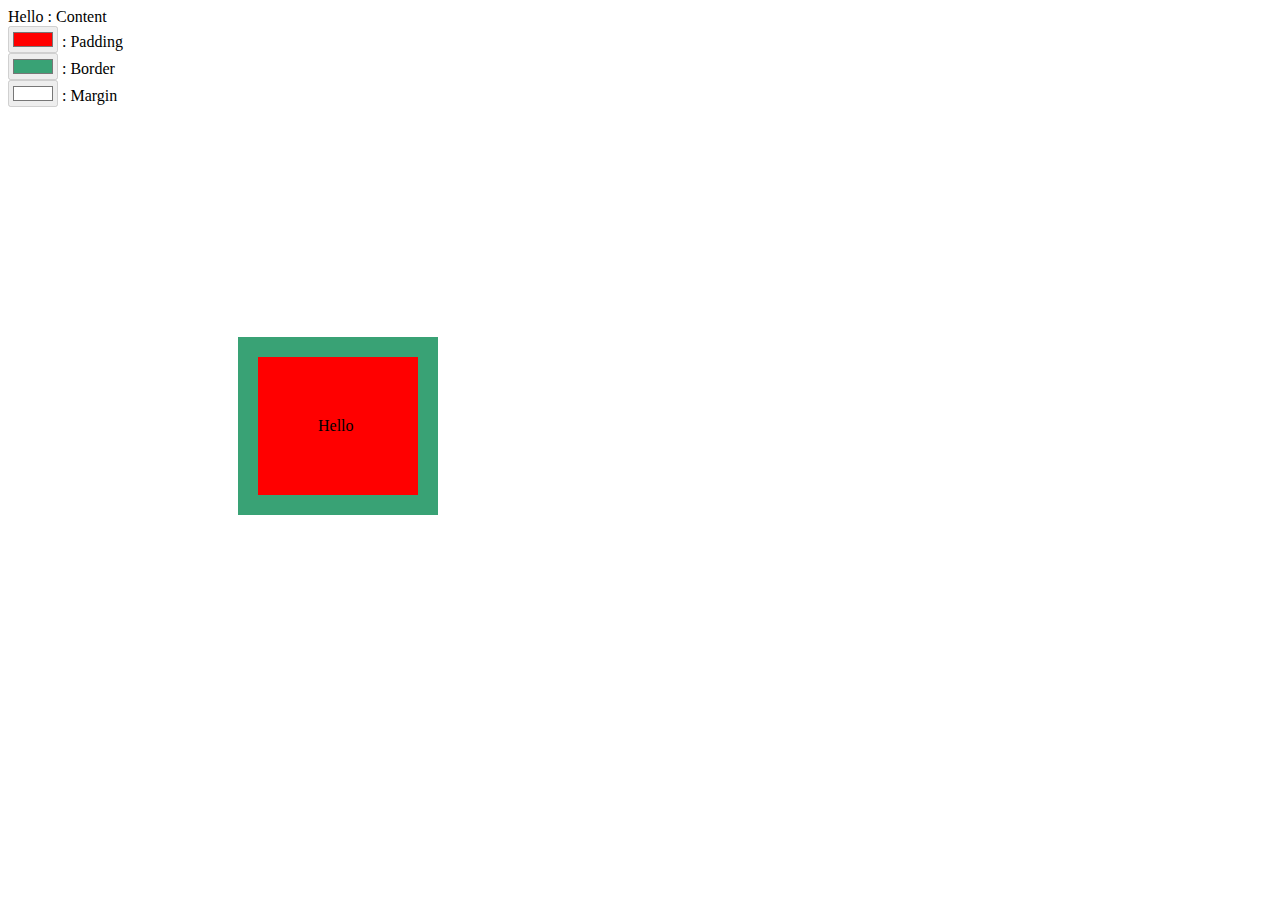
<file: box-model/index.html>
<!DOCTYPE html>
<html lang="en">
<head>
    <meta charset="UTF-8">
    <meta http-equiv="X-UA-Compatible" content="IE=edge">
    <meta name="viewport" content="width=device-width, initial-scale=1.0">
    <title>Document</title>
    <link rel="stylesheet" href="style.css">
</head>
<body>
    <span> Hello </span>
    <span>:  Content</span>
    <br>
    <input type="color" id="favcolor" name="favcolor" value="#ff0000" disabled>
    <span>: Padding</span>
    <br>
    <!-- <input type="color" id="favcolor" name="favcolor" value="#39A275" disabled>
    <span>: Padding</span>
    <br> -->
    <input type="color" id="favcolor" name="favcolor" value="#39A275" disabled>
    <span>: Border</span>
    <br>
    <input type="color" id="favcolor" name="favcolor" value="#ffffff" disabled>
    <span>: Margin</span>

    <div id="box"> Hello</div>
</body>
</html>
</file>
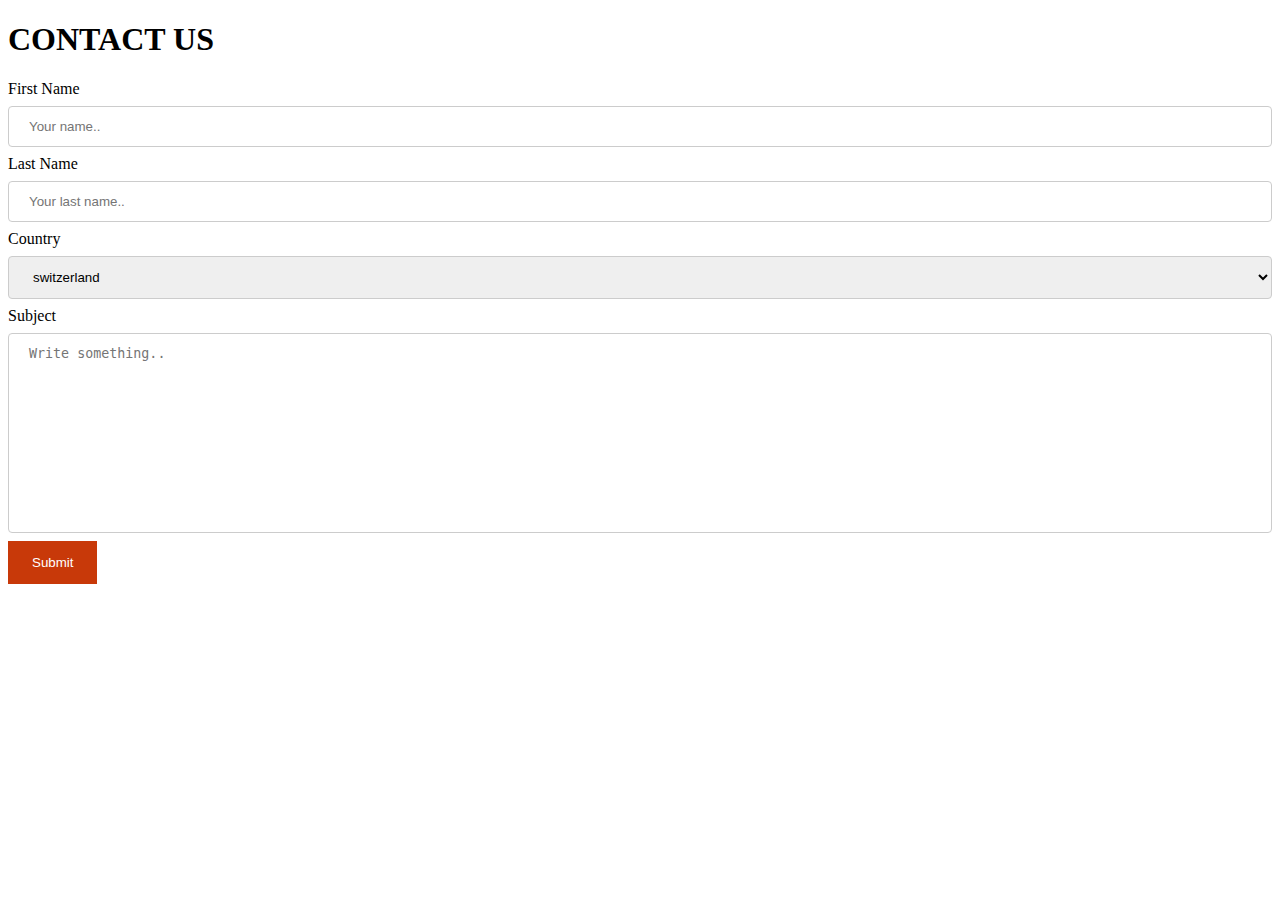
<file: forms/index.html>
<!DOCTYPE html>
<html lang="en">
<head>
    <meta charset="UTF-8">
    <meta http-equiv="X-UA-Compatible" content="IE=edge">
    <meta name="viewport" content="width=device-width, initial-scale=1.0">
    <title>Forms</title>
    <link rel="stylesheet" href="style.css">
</head>
<body>
    <h1>CONTACT US </h1>
    <form>
        <label for="fname">First Name</label>
        <input type="text" id="fname" name="firstname" placeholder="Your name..">
        <label for="lname">Last Name</label>
        <input type="text" id="lname" name="lastname" placeholder="Your last name..">
        <label for="country">Country</label>
        <select id="country" name="country">
            <option value="switzerland">switzerland</option>
            <option value="canada">Canada</option>
            <option value="usa">USA</option>
        </select>
        <label for="subject">Subject</label>
        <textarea id="subject" name="subject" placeholder="Write something.."></textarea>
        <input type="submit" value="Submit">
    </form>
</body>

</html>
</file>
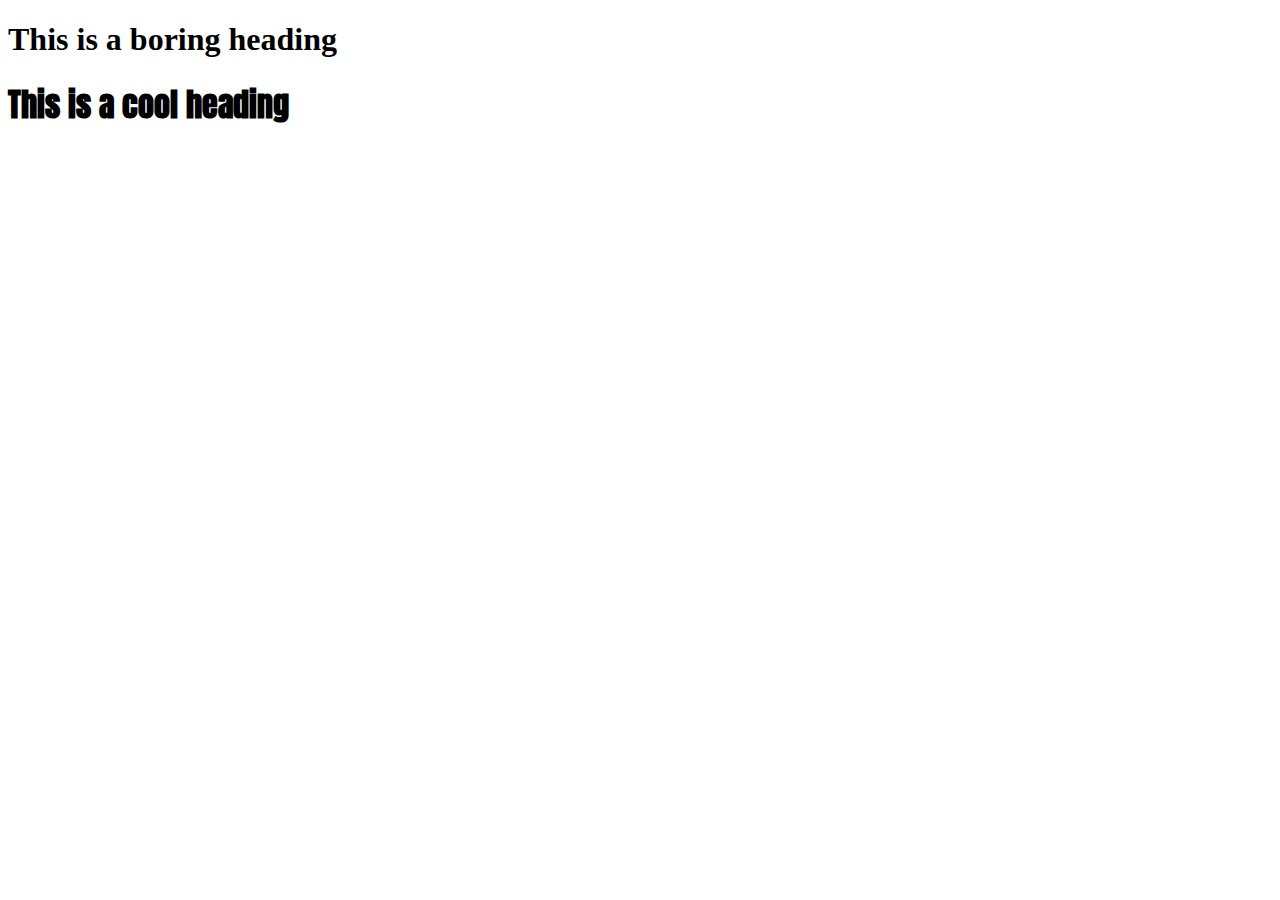
<file: googleFonts/index.html>
<!DOCTYPE html>
<html lang="en">
<head>
    <meta charset="UTF-8">
    <meta http-equiv="X-UA-Compatible" content="IE=edge">
    <meta name="viewport" content="width=device-width, initial-scale=1.0">
    <title>Google Fonts</title>
    <link rel="stylesheet" href="style.css">
</head>
<body>
    <h1>This is a boring heading </h1>
    <h1 id="myFont">This is a cool heading </h1>
</body>
</html>
</file>
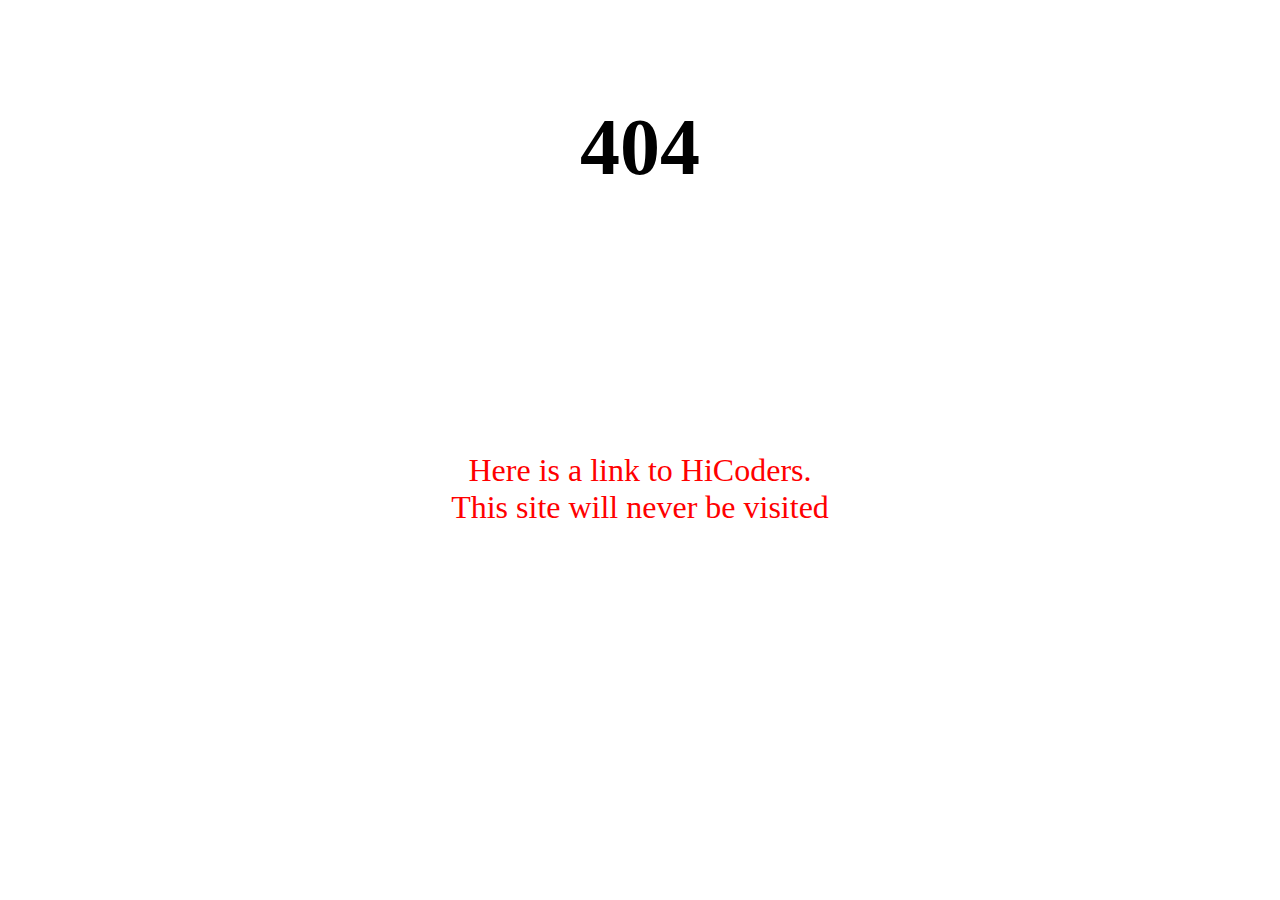
<file: links/index.html>
<!DOCTYPE html>
<html lang="en">
<head>
    <meta charset="UTF-8">
    <meta http-equiv="X-UA-Compatible" content="IE=edge">
    <meta name="viewport" content="width=device-width, initial-scale=1.0">
    <title>Links</title>
    <link rel="stylesheet" href="style.css">
</head>
<body>
<section class="page_404">
  <div class="container">
    <div class="row"> 
    <div class="col-sm-12 ">
    <div class="col-sm-10 col-sm-offset-1  text-center">
    <div class="four_zero_four_bg">
      <h1 class="text-center ">404</h1>
    
    
    </div>
    
    <div class="contant_box_404">
    <a href="https://hicoders.ch/de/">Here is a link to HiCoders.</a>
    <br>
    <a href="#">This site will never be visited</a>
  </div>
    </div>
    </div>
    </div>
  </div>
</section>
</body>
</html>
</file>
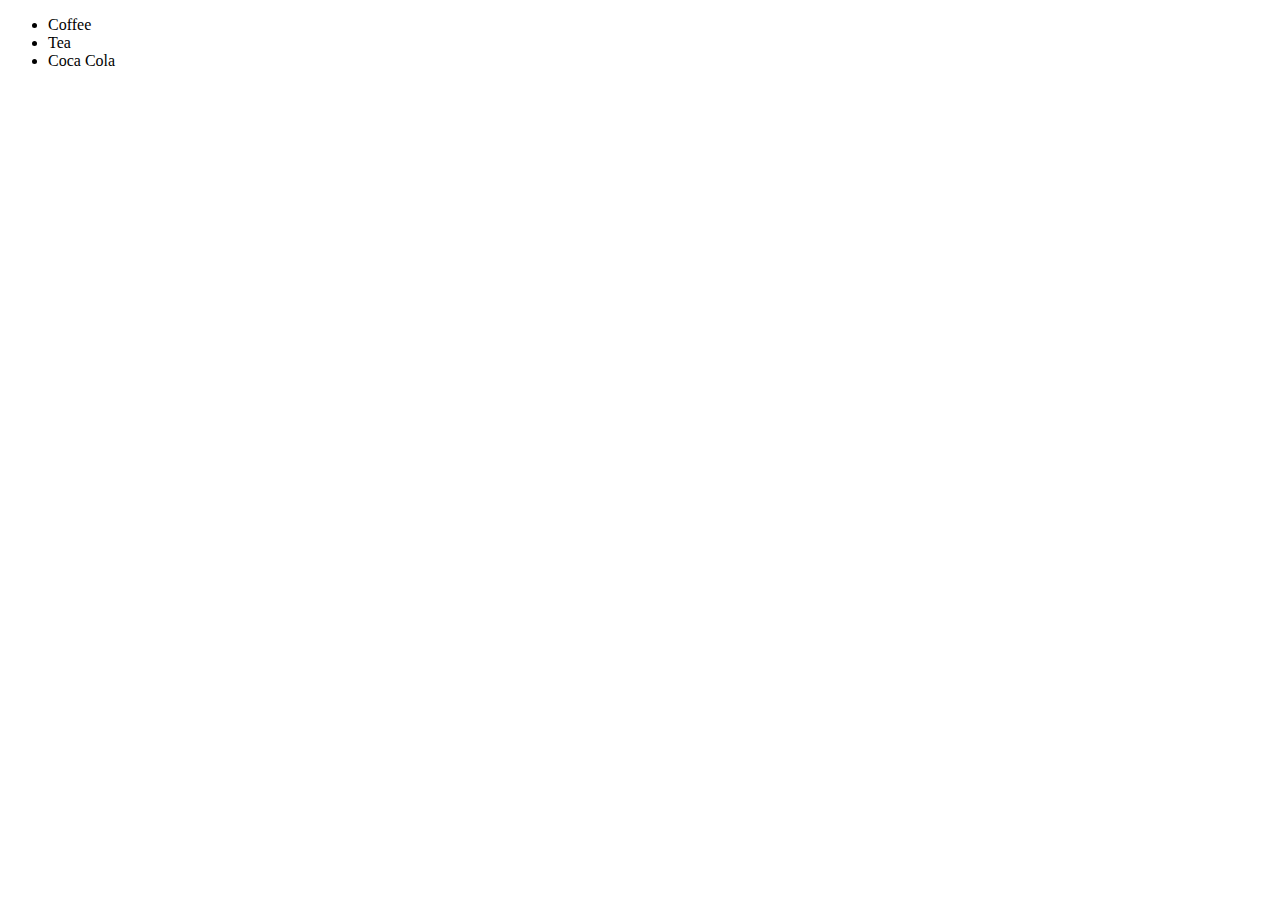
<file: lists/index.html>
<!DOCTYPE html>
<html lang="en">
<head>
    <meta charset="UTF-8" />
    <meta http-equiv="X-UA-Compatible" content="IE=edge" />
    <meta name="viewport" content="width=device-width, initial-scale=1.0" />
    <title>Lists</title>
    <link rel="stylesheet" href="style.css" />
</head>
<body>
    <ul>
      <li>Coffee</li>
      <li>Tea</li>
      <li>Coca Cola</li>
    </ul>
</body>
</html>
</file>
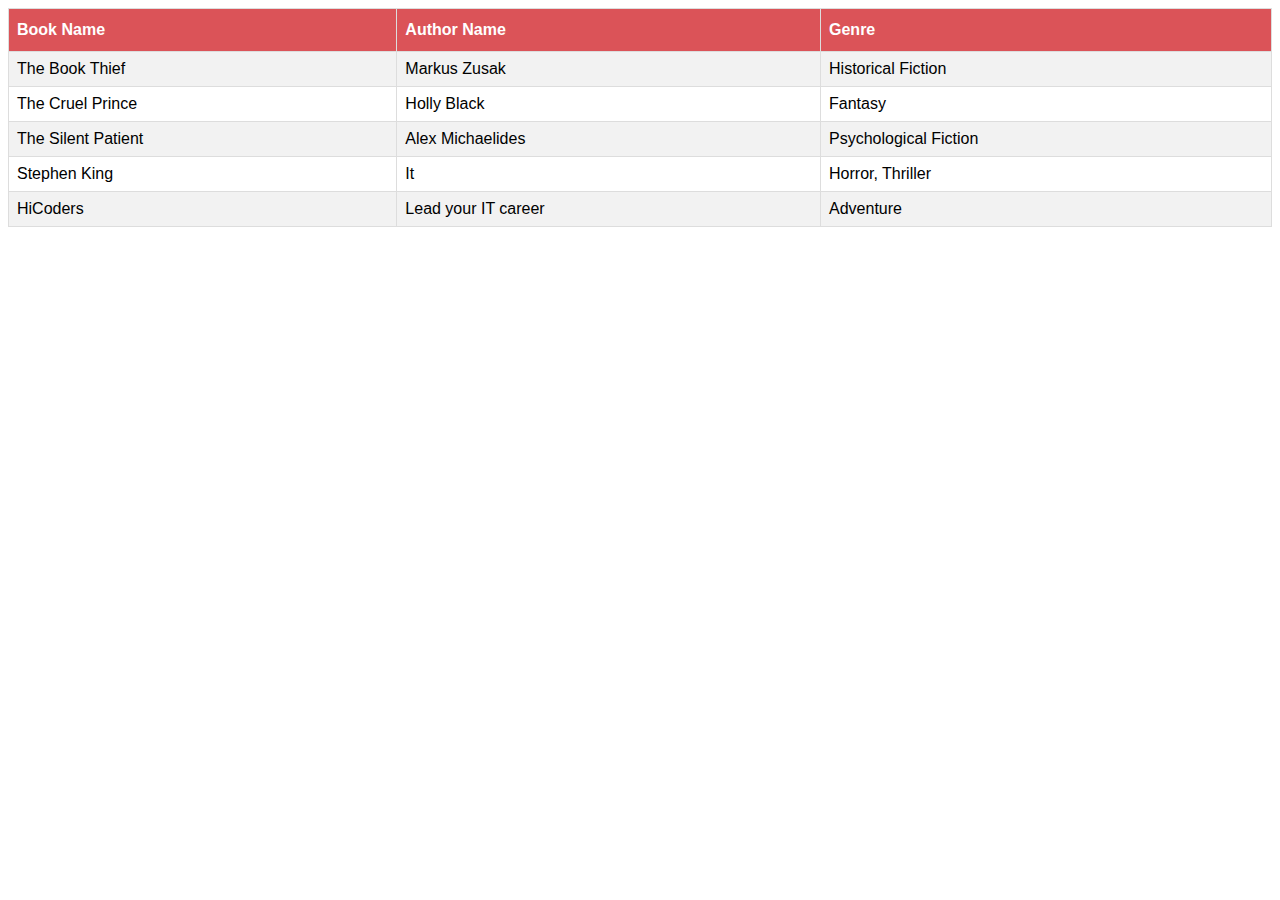
<file: table/index.html>
<!DOCTYPE html>
<html lang="en">
<head>
    <meta charset="UTF-8">
    <meta http-equiv="X-UA-Compatible" content="IE=edge">
    <meta name="viewport" content="width=device-width, initial-scale=1.0">
    <title>Tables</title>
    <link rel="stylesheet" href="style.css">
</head>
<body>
    
    <table id="books">
        <tr>
            <th>Book Name</th>
            <th>Author Name</th>
            <th>Genre</th>
        </tr>
        <tr>
            <td>The Book Thief</td>
            <td>Markus Zusak</td>
            <td>Historical Fiction</td>
        </tr>
        <tr>
            <td>The Cruel Prince</td>
            <td>Holly Black</td>
            <td>Fantasy</td>
        </tr>
        <tr>
            <td>The Silent Patient</td>
            <td> Alex Michaelides</td>
            <td>Psychological Fiction</td>
        </tr>
        <tr>
            <td> Stephen King</td>
            <td>It</td>
            <td>Horror, Thriller</td>
        </tr>
        <tr>
            <td>HiCoders</td>
            <td>Lead your IT career</td>
            <td>Adventure</td>
        </tr>
    
</body>
</html>
</file>
<file: box-model/style.css>
#box {
    width: 40px;
    background-color:red;
    padding: 60px;
    border: 20px solid #39A275;
    margin: 230px;
}
</file>
<file: forms/style.css>
*{
    box-sizing: border-box;
}
input[type=text], select,textarea {
        display: block;
    width: 100%;
    padding: 12px 20px;
    margin: 8px 0;
    border: 1px solid #ccc;
    border-radius: 4px;
}
input[type=text]:focus,textarea:focus {
    background-color: rgb(229, 176, 17);
  }
input:focus::placeholder, textarea:focus::placeholder{
    color: white;
}
input[type=submit]:active{
    border-color: #c83909;
    background-color: #e61207;
}
input[type=submit]{
    padding: 10px 20px;
    cursor: pointer;
    color: #fff;
    border-width: 4px;
    border-style: solid;
    background-color: #c83909;
    border-color: #c83909;
}
textarea{
    height: 200px;
    resize: none;
}
</file>
<file: googleFonts/style.css>
@import url('https://fonts.googleapis.com/css2?family=Anton&display=swap');
#myFont{
    font-family: 'Anton', sans-serif;
}
</file>
<file: links/style.css>
/*======================
    404 page
=======================*/
*{
    font-size: xx-large;
}
.text-center{
    text-align: center;
}
.page_404 {
    padding: 40px 0;
    background: #fff;
    font-family: "Arvo", serif;
}
.page_404 img {
    width: 100%;
}
.four_zero_four_bg {
    background-image: url(https://cdn.dribbble.com/users/285475/screenshots/2083086/dribbble_1.gif);
    height: 400px;
    background-position: center;
}
.four_zero_four_bg h1 {
    font-size: 80px;
}
.four_zero_four_bg h3 {
    font-size: 80px;
}
.link_404 {
    color: #fff !important;
    padding: 10px 20px;
    background: #39ac31;
    margin: 20px 0;
    display: inline-block;
}
.contant_box_404 {
    margin-top: -50px;
}


/* unvisited link */
a:link {
    color: red;
}
/* visited link */
a:visited {
    color: green;
}
/* mouse over link */
a:hover {
    color:fuchsia;
    text-decoration: underline;
}
/* selected link */
a:active {
    color: blue;
}
a{
    text-decoration: none;
}
</file>
<file: lists/style.css>
ul{
    /* list-style-type: "🤪"; */
    /* list-style-position */
    /* border: 1px solid black; */
    /* list-style-position: inside; */
    /* list-style-image */
    /* list-style-image: url("http://assets.css-tricks.ir/images/css-tricks.ir.png"); */
    /* list-style-image: linear-gradient(to left bottom, red, rgb(251, 255, 0));  */
    /* list-style: upper-roman inside ;
    list-style-type: none; */
    list-style-type:unset;
}
</file>
<file: table/style.css>
#books {
    font-family: Arial, Helvetica, sans-serif;
    border-collapse: collapse;
    width: 100%;
}

#books td,
#books th {
    border: 1px solid #ddd;
    padding: 8px;
}

#books tr:nth-child(even) {
    background-color: #f2f2f2;
}

#books tr:hover {
    background-color: #ecd031;
}

#books th {
    padding-top: 12px;
    padding-bottom: 12px;
    text-align: left;
    background-color: #db5358;
    color: white;
}
</file>
